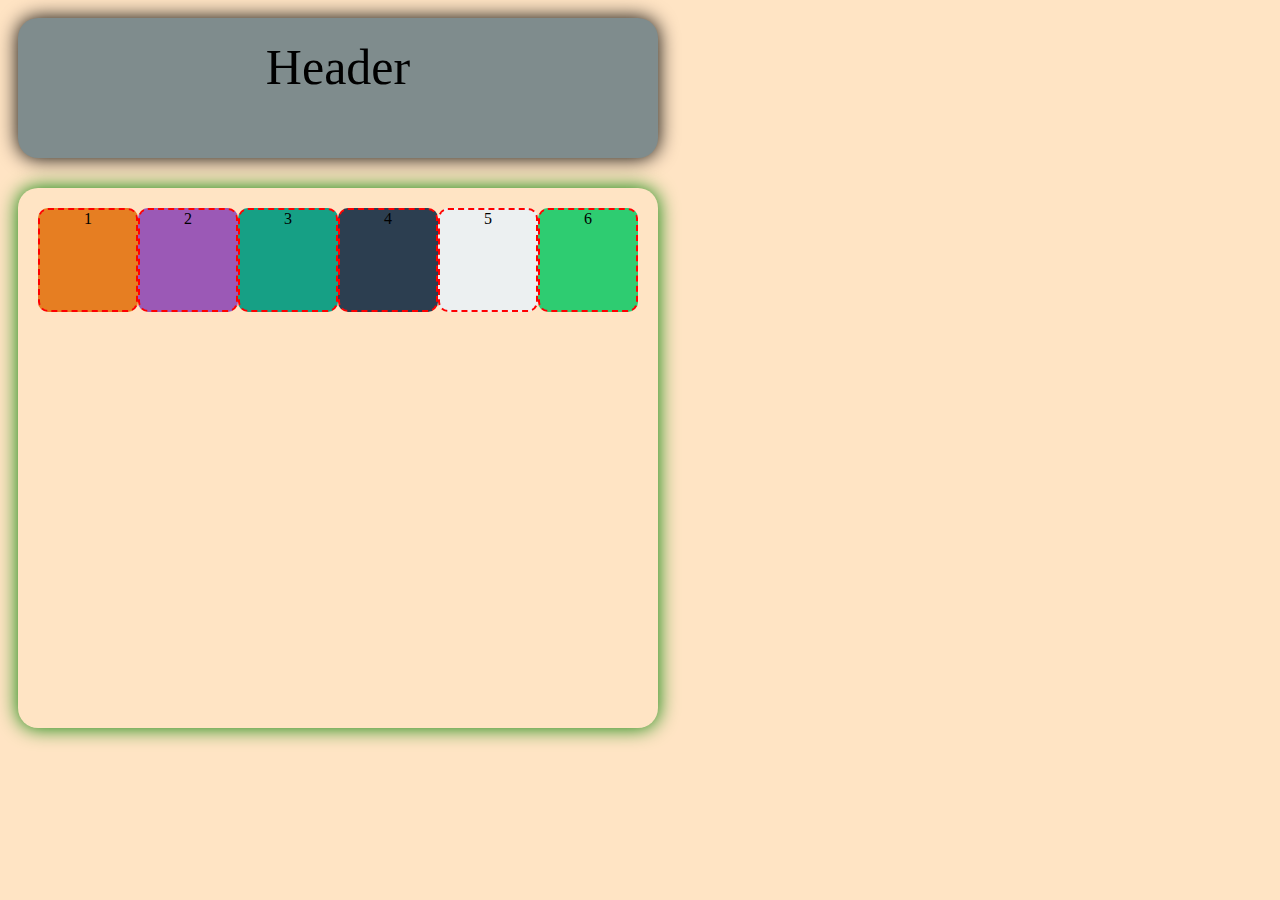
<file: new/index.html>
<!DOCTYPE html>
<html lang="en">
<head>
    <meta charset="UTF-8">
    <meta http-equiv="X-UA-Compatible" content="IE=edge">
    <meta name="viewport" content="width=device-width, initial-scale=1.0">
    <title>Document</title>
    <link rel="stylesheet" href="style.css">
</head>
<body>
    <header>Header</header>
    <main>
        <div class="boxes box_1">1</div>
        <div class="boxes box_2">2</div>
        <div class="boxes box_3">3</div>
        <div class="boxes box_4">4</div>
        <div class="boxes box_5">5</div>
        <div class="boxes box_6">6</div>
    </main>
</body>
</html>
</file>
<file: new/style.css>
body {
    background-color: bisque;
    padding: 10px;
}

header {
    width: 600px;
    height: 100px;
    background-color: #7f8c8d;
    text-align: center;
    font-size: 50px;
    border-radius: 20px;
    padding: 20px;
    box-shadow: 0px 0px 20px black;
}

main {
    width: 600px;
    height: 500px;
    box-shadow: 0px 0px 20px green;
    display: flex;
    border-radius: 20px;
    padding: 20px;
    margin-top: 30px;
}

.boxes {
    width: 100px;
    height: 100px;
    border: 2px dashed red;
    border-radius: 10px;
    text-align: center;
    justify-items: center;
    
}

.box_1 {
    background-color: #e67e22;
}

.box_2 {
    background-color: #9b59b6;
}

.box_3 {
    background-color: #16a085;
}

.box_4 {
    background-color: #2c3e50;
}

.box_5 {
    background-color: #ecf0f1;
}

.box_6 {
    background-color: #2ecc71;
}

header {
    width: 600px;
    height: 100px;
    background-color: #7f8c8d;
    text-align: center;
    font-size: 50px;
    border-radius: 20px;
    padding: 20px;
    box-shadow: 0px 0px 20px black;
}
</file>
